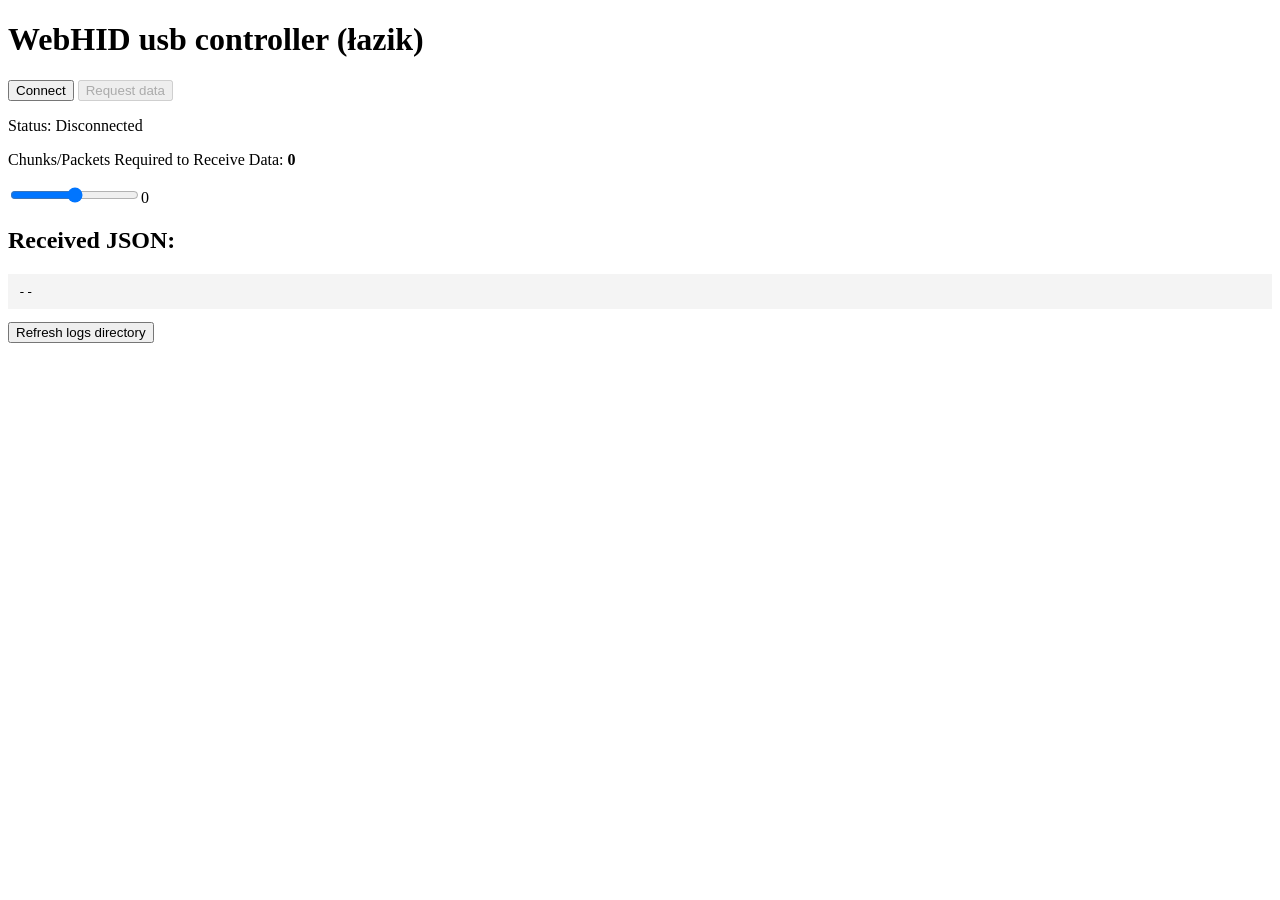
<file: index.html>
<!DOCTYPE html>
<html lang="en">

<head>
    <meta charset="UTF-8">
    <title>Łazik USB WebHID controller</title>
    <script src="js/formatAnsi.js"></script>
</head>

<body>
    <h1>WebHID usb controller (łazik)</h1>
    <script>
        if (!navigator.hid) {
            document.write("<p>WebHID isn't available on this device!</p>")
        }
    </script>
    <button id="connectBtn">Connect</button>
    <button id="requestBtn" disabled>Request data</button>
    <p>Status: <span id="status">Disconnected</span></p>
    <p>Chunks/Packets Required to Receive Data: <span id="packetCount" style="font-weight: bold;">0</span></p>
    <input type="range" min="-100" max="100" value="0" id="revSlider" oninput="revEngine(this.value)"
        onchange="killEngines()"><span id="revCount">0</span>
    <h2>Received JSON:</h2>
    <pre id="jsonDisplay" style="background: #f4f4f4; padding: 10px; font-family: monospace;">--</pre>
    <button onclick="sendData(new Int8Array([0x02]))">Refresh logs directory</button>
    <ul id="remoteFiles"></ul>
    <script>
        var openedWindows = []
        onbeforeunload = () => {
            openedWindows.forEach(w => {
                w.close();
            })
        }
        const newWindow = (a, b, c, allowmultiple = false) => {
            if(!allowmultiple){
                openedWindows.forEach(w=>{
                    w.close();
                })
            }
            openedWindows[openedWindows.length] = window.open(a, b, c)
        }
        let hidDevice = null;
        let receivedBuffer = "";
        let chunkCount = 0;

        const connectBtn = document.getElementById('connectBtn');
        const requestBtn = document.getElementById('requestBtn');
        const statusEl = document.getElementById('status');
        const packetCountEl = document.getElementById('packetCount');
        const jsonDisplay = document.getElementById('jsonDisplay');

        const VENDOR_ID = 0xCAFE;
        const PRODUCT_ID = 0x8EAD;

        connectBtn.addEventListener('click', async () => {
            try {
                const devices = await navigator.hid.requestDevice({
                    filters: [{ vendorId: VENDOR_ID, productId: PRODUCT_ID }]
                    // filters: []
                });

                if (devices.length === 0) return;

                hidDevice = devices[0];
                await hidDevice.open();
                statusEl.textContent = `Connected to: ${hidDevice.productName}`;
                connectBtn.disabled = true;
                requestBtn.disabled = false;

                hidDevice.addEventListener('inputreport', (event) => {
                    if (event.reportId == 1) {
                        const { data } = event;
                        const bytes = new Uint8Array(data.buffer);
                        const decoder = new TextDecoder();
                        const chunkString = decoder.decode(bytes).replace(/\0/g, '');
                        if(bytes[0] == 0xA0){
                            return;
                        }
                        // console.log(bytes)
                        console.log(chunkString)

                        // Increment chunk counter for each incoming report segment
                        chunkCount++;
                        packetCountEl.textContent = chunkCount;

                        receivedBuffer += chunkString;


                        // Reassemble and parse once the complete JSON object ends with '}'
                        if (receivedBuffer.includes('}')) {
                            try {
                                const jsonData = JSON.parse(receivedBuffer);
                                console.log(jsonData)
                                jsonDisplay.textContent = JSON.stringify(jsonData, null, 4);
                                if (jsonData.action == "dumpdir") {
                                    document.getElementById("remoteFiles").innerHTML = ""
                                    for (let i = 0; i < jsonData.files.length; i++) {
                                        const file = jsonData.files[i];
                                        console.log(file.name)
                                        let li = document.createElement("li");
                                        li.innerText = file.name + " - " + file.size + "B";
                                        li.onclick = () => {
                                            const encoder = new TextEncoder();
                                            const commandBytes = encoder.encode(file.name);
                                            const buffer = new Uint8Array(63);
                                            buffer.set(commandBytes);

                                            let packet = new Int8Array(64)
                                            packet[0] = 0x03;
                                            for (let i = 0; i < buffer.length; i++) {
                                                packet[i+1] = buffer[i]
                                            }
                                            console.log(packet);
                                            sendData(packet);
                                        }
                                        document.getElementById("remoteFiles").appendChild(li);
                                        // document.getElementById("remoteFiles").innerHTML += "<li onclick=\"sendData('DUMPLOG " + file.name + "')\">" + file.name + " - " + file.size + " Bytes</li>"
                                    }
                                }
                                if (jsonData.action == "dumplog") {
                                    // console.warn("A")
                                    const styleStr = `
                                        *{
                                            font-family: Helvetica;
                                            margin: 0;
                                            padding: 0;
                                        }
                                        body{
                                            padding: 5px 0;
                                            background-color: rgb(72, 72, 72);
                                        }
                                        .line{
                                            display: block;
                                            padding: 5px 0;
                                            line-height: 25px;
                                        }
                                        .line:nth-of-type(odd){
                                            background-color: rgb(110, 110, 110)
                                        }
                                    `
                                    let content = "<head><title>" + jsonData.name + "</title><style>"+styleStr+"</style><meta name=\"charset\" content=\"utf-8\"></head><body>" + formatAnsi(jsonData.log) + "</bo" + "dy>";
                                    // let content = "AAA"
                                    // console.log(jsonData.log.split("\n").join("<br>"))
                                    // console.warn("Ab")
                                    const b = new Blob([content], {
                                        type: "text/html",
                                    });
                                    // console.warn("Aa")
                                    newWindow(URL.createObjectURL(b), "popup", "popup")
                                    // console.warn("Ac")
                                }
                                // Reset buffer for the next transaction
                                receivedBuffer = "";


                            } catch (e) {
                                // console.error(e)
                                // Keep accumulating if JSON is still incomplete
                            }
                        }
                        // console.log(receivedBuffer)
                    }
                });


            } catch (error) {
                console.error("Connection error:", error);
                statusEl.textContent = `Error: ${error.message}`;
            }
        });

        requestBtn.addEventListener('click', async () => {
            if (!hidDevice) return;

            // Reset tracking counters for the new request
            receivedBuffer = "";
            chunkCount = 0;
            packetCountEl.textContent = "0";
            jsonDisplay.textContent = "Waiting for response...";

            // const encoder = new TextEncoder();
            // const commandBytes = encoder.encode("GET_DATA");
            // const buffer = new Uint8Array(64);
            // buffer.set(commandBytes);

            console.log("GET_DATA")
            await hidDevice.sendReport(1, new Int8Array([0x01]));
            console.log("Requested data from device...");
        });

        async function sendData(bytes) {
            if (!hidDevice) return;

            chunkCount = 0;
            packetCountEl.textContent = "0";
            jsonDisplay.textContent = "Waiting for response...";

            // const encoder = new TextEncoder();
            // const commandBytes = encoder.encode(string);
            // const buffer = new Uint8Array(64);
            // buffer.set(commandBytes);

            await hidDevice.sendReport(1, bytes);
            console.log("Requested data from device...");
        }
        async function killEngines(value) {
            document.getElementById("revCount").innerHTML = 0;
            document.getElementById("revSlider").value = 0;
            revEngine(0)
        }
        async function revEngine(value) {
            console.log(value)
            document.getElementById("revCount").innerHTML = Math.round(value);
            if (!hidDevice) return;

            chunkCount = 0;
            packetCountEl.textContent = "0";
            jsonDisplay.textContent = "Waiting for response...";
            const string = "SETENGINE 0 " + Math.round(value);
            const encoder = new TextEncoder();
            const commandBytes = encoder.encode(string);
            const buffer = new Uint8Array(64);
            buffer.set(commandBytes);

            await hidDevice.sendReport(0, buffer);
            console.log("Requested data from device...");
        }







        async function logFullHidDescriptor() {
            try {
                // 1. Prompt user to select device
                if (!hidDevice) return console.log("No device chosen.");
                const device = hidDevice

                console.group(`%cFull HID Device Description: ${device.productName}`, "color: #007acc; font-weight: bold;");

                // 2. Base Properties Descriptor
                console.group("Device Metadata");
                console.log(`Product Name:  ${device.productName}`);
                console.log(`Vendor ID:     0x${device.vendorId.toString(16).padStart(4, '0').toUpperCase()}`);
                console.log(`Product ID:    0x${device.productId.toString(16).padStart(4, '0').toUpperCase()}`);
                console.log(`Connection:    ${device.opened ? "Connected/Open" : "Closed"}`);
                console.groupEnd();

                // 3. Complete Report Descriptor Tree
                console.group("Hierarchical Report Descriptor (Collections)");
                if (!device.collections || device.collections.length === 0) {
                    console.log("No report collections exposed.");
                } else {
                    device.collections.forEach((collection, cIdx) => {
                        console.group(`[Collection ${cIdx + 1}] Usage Page: 0x${collection.usagePage.toString(16).toUpperCase()}, Usage: 0x${collection.usage.toString(16).toUpperCase()}`);

                        // Log child collections recursively if they exist
                        if (collection.children && collection.children.length > 0) {
                            console.log("Sub-collections:", collection.children);
                        }

                        // Complete Input Report structural description
                        logReportFormat("Input Reports", collection.inputReports);

                        // Complete Output Report structural description
                        logReportFormat("Output Reports", collection.outputReports);

                        // Complete Feature Report structural description
                        logReportFormat("Feature Reports", collection.featureReports);

                        console.groupEnd();
                    });
                }
                console.groupEnd();
                console.groupEnd();

            } catch (error) {
                console.error("Error retrieving full HID descriptor:", error);
            }
        }

        // Helper to neatly parse and structure items inside the descriptor maps
        function logReportFormat(title, reports) {
            if (!reports || reports.length === 0) return;

            console.group(title);
            reports.forEach((report) => {
                console.group(`Report ID: 0x${report.reportId.toString(16).toUpperCase()}`);

                if (report.items && report.items.length > 0) {
                    // Build a neat table view of data fields contained in this report packet
                    const fieldsInfo = report.items.map((item, iIdx) => ({
                        "Field #": iIdx + 1,
                        "Usages": item.usages?.map(u => `0x${u.toString(16).toUpperCase()}`).join(', ') || "None",
                        "Report Size (Bits)": item.reportSize,
                        "Report Count": item.reportCount,
                        "Total Bits": item.reportSize * item.reportCount,
                        "Is Array": item.isArray ? "Yes" : "No",
                        "Is Absolute": item.isAbsolute ? "Yes" : "No",
                        "Has Null State": item.hasNullState ? "Yes" : "No"
                    }));
                    console.table(fieldsInfo);
                } else {
                    console.log("No explicit item definitions parsed for this report byte segment.");
                }
                console.groupEnd();
            });
            console.groupEnd();
        }
    </script>
</body>

</html>
</file>
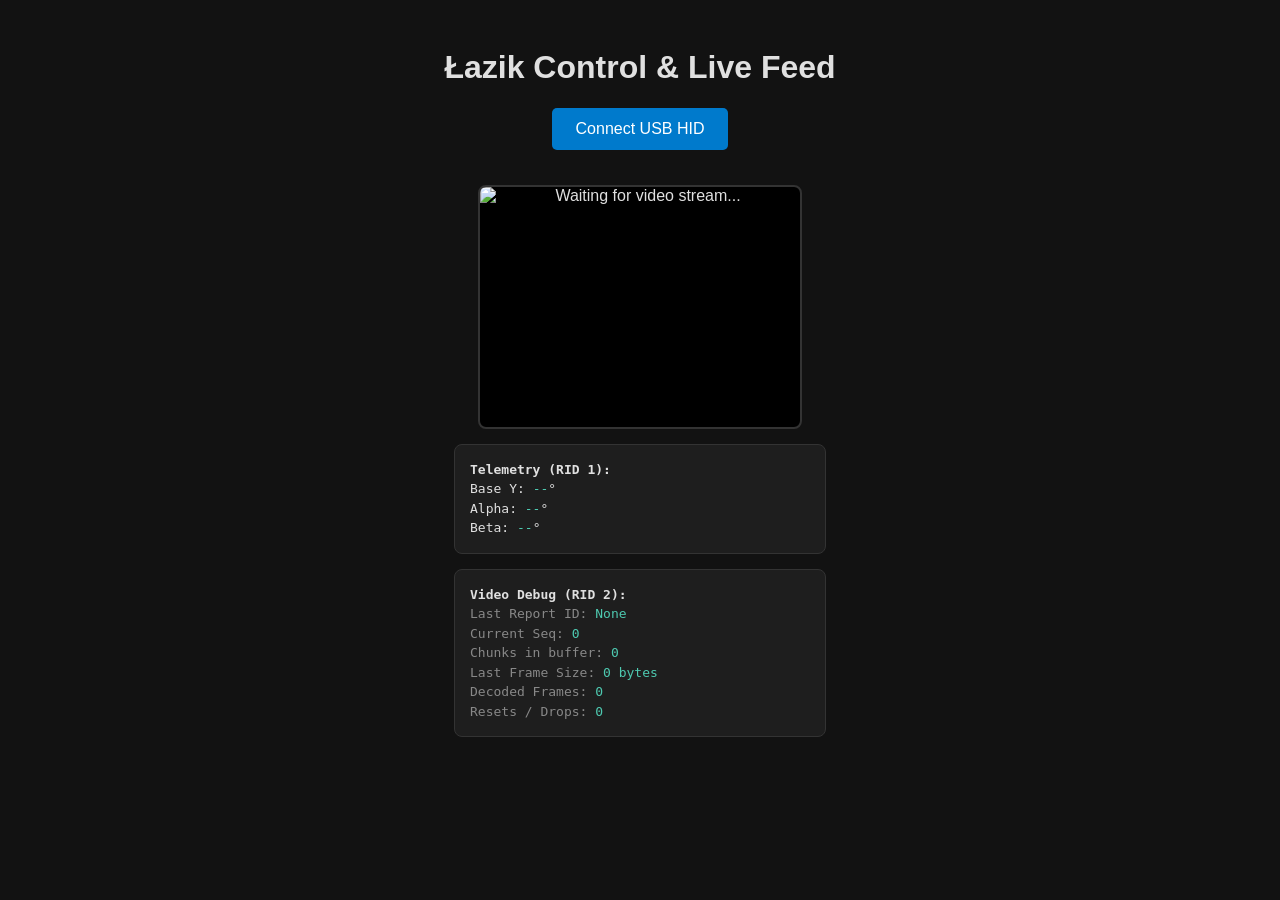
<file: aaaaa.html>
<!DOCTYPE html>
<html lang="en">
<head>
    <meta charset="UTF-8">
    <meta name="viewport" content="width=device-width, initial-scale=1.0">
    <title>Łazik - WebHID Stream & Telemetry Debug</title>
    <style>
        body {
            font-family: Arial, sans-serif;
            background-color: #121212;
            color: #e0e0e0;
            text-align: center;
            padding: 20px;
        }
        button {
            background-color: #007acc;
            color: white;
            border: none;
            padding: 12px 24px;
            font-size: 16px;
            cursor: pointer;
            border-radius: 5px;
            margin-bottom: 20px;
        }
        button:hover {
            background-color: #005999;
        }
        .container {
            display: flex;
            flex-direction: column;
            align-items: center;
            gap: 15px;
        }
        img#videoStream {
            width: 320px;
            height: 240px;
            background-color: #000;
            border: 2px solid #333;
            border-radius: 8px;
            object-fit: cover;
        }
        .panel {
            background: #1e1e1e;
            padding: 15px;
            border-radius: 8px;
            border: 1px solid #333;
            width: 340px;
            text-align: left;
            font-family: monospace;
            font-size: 13px;
            line-height: 1.5;
        }
        .debug-label {
            color: #888;
        }
        .debug-val {
            color: #4ec9b0;
        }
    </style>
</head>
<body>

    <h1>Łazik Control & Live Feed</h1>
    
    <div class="container">
        <button id="connectBtn">Connect USB HID</button>
        
        <!-- Element wideo strumienia -->
        <img id="videoStream" alt="Waiting for video stream..." />

        <!-- Panel telemetryczny (RID 1) -->
        <div class="panel" id="telemetryPanel">
            <strong>Telemetry (RID 1):</strong><br>
            Base Y: <span id="valBase" class="debug-val">--</span>°<br>
            Alpha: <span id="valAlpha" class="debug-val">--</span>°<br>
            Beta: <span id="valBeta" class="debug-val">--</span>°
        </div>

        <!-- Panel debugowania strumienia wideo (RID 2) -->
        <div class="panel" id="debugPanel">
            <strong>Video Debug (RID 2):</strong><br>
            <span class="debug-label">Last Report ID:</span> <span id="dbgReportId" class="debug-val">None</span><br>
            <span class="debug-label">Current Seq:</span> <span id="dbgSeq" class="debug-val">0</span><br>
            <span class="debug-label">Chunks in buffer:</span> <span id="dbgChunks" class="debug-val">0</span><br>
            <span class="debug-label">Last Frame Size:</span> <span id="dbgFrameSize" class="debug-val">0 bytes</span><br>
            <span class="debug-label">Decoded Frames:</span> <span id="dbgFramesTotal" class="debug-val">0</span><br>
            <span class="debug-label">Resets / Drops:</span> <span id="dbgResets" class="debug-val">0</span>
        </div>
    </div>

    <script>
        let debugStats = {
            framesTotal: 0,
            resets: 0,
            lastSize: 0
        };

        // --- 1. DEKODER BAJTÓW WIDEO ---
        class VideoByteDecoder {
            constructor() {
                this.frameBuffer = [];
                this.expectedSequence = 0;
            }

            pushChunk(sequence, chunkData) {
                document.getElementById('dbgSeq').innerText = sequence;
                document.getElementById('dbgChunks').innerText = this.frameBuffer.length + 1;

                if (sequence === 0) {
                    this.frameBuffer = [chunkData];
                    this.expectedSequence = 1;
                    return null;
                }

                if (sequence === this.expectedSequence) {
                    this.frameBuffer.push(chunkData);
                    this.expectedSequence = (this.expectedSequence + 1) % 256;

                    // Ponieważ chunk ma 63 bajty, ostatni ucięty chunk będzie mniejszy niż 63
                    if (chunkData.length < 63 || this._isJpegComplete(this.frameBuffer)) {
                        const completeFrame = this._flattenBuffers(this.frameBuffer);
                        
                        debugStats.framesTotal++;
                        debugStats.lastSize = completeFrame.length;
                        document.getElementById('dbgFramesTotal').innerText = debugStats.framesTotal;
                        document.getElementById('dbgFrameSize').innerText = completeFrame.length + " bytes";

                        this.frameBuffer = [];
                        this.expectedSequence = 0;
                        return completeFrame;
                    }
                } else {
                    debugStats.resets++;
                    document.getElementById('dbgResets').innerText = debugStats.resets;

                    this.frameBuffer = [];
                    this.expectedSequence = 0;
                }

                return null;
            }

            _isJpegComplete(buffers) {
                const lastBuf = buffers[buffers.length - 1];
                for (let i = lastBuf.length - 1; i > 0; i--) {
                    if (lastBuf[i] === 0xD9 && lastBuf[i - 1] === 0xFF) return true;
                    if (lastBuf[i] !== 0x00) break;
                }
                return false;
            }

            _flattenBuffers(buffers) {
                const totalLength = buffers.reduce((acc, buf) => acc + buf.length, 0);
                const result = new Uint8Array(totalLength);
                let offset = 0;
                for (const buf of buffers) {
                    result.set(buf, offset);
                    offset += buf.length;
                }
                return result;
            }
        }

        const videoDecoder = new VideoByteDecoder();
        let hidDevice = null;

        // --- 2. GŁÓWNA FUNKCJA ROZDZIELAJĄCA RAPORTY ---
        function LazikDirect(reportId, dataView) {
            document.getElementById('dbgReportId').innerText = reportId;
            const bytes = new Uint8Array(dataView.buffer, dataView.byteOffset, dataView.byteLength);

            switch(reportId) {
                case 1: // Telemetria
                    if(bytes[0] === 0xA0) {
                        const baseY = (bytes[1] / 255) * 360;
                        const alpha = (bytes[2] / 255) * 360;
                        const beta = (bytes[3] / 255) * 360;

                        document.getElementById('valBase').innerText = baseY.toFixed(1);
                        document.getElementById('valAlpha').innerText = alpha.toFixed(1);
                        document.getElementById('valBeta').innerText = beta.toFixed(1);
                    }
                    break;
                    
                case 2: // Strumień wideo
                    const sequence = dataView.getUint8(1);
                    // 63 bajty danych po indeksie 2
                    const chunkData = new Uint8Array(dataView.buffer, dataView.byteOffset + 2, dataView.byteLength - 2);
                    
                    const jpegBytes = videoDecoder.pushChunk(sequence, chunkData);
                    
                    if (jpegBytes) {
                        const blob = new Blob([jpegBytes], { type: 'image/jpeg' });
                        const imageUrl = URL.createObjectURL(blob);
                        
                        const imgElement = document.getElementById('videoStream');
                        if (imgElement) {
                            if (imgElement.src) {
                                URL.revokeObjectURL(imgElement.src);
                            }
                            imgElement.src = imageUrl;
                        }
                    }
                    break;
            }
        }

        // --- 3. OBSŁUGA POŁĄCZENIA WEBHID ---
        document.getElementById('connectBtn').addEventListener('click', async () => {
            try {
                const devices = await navigator.hid.requestDevice({
                    filters: [{ vendorId: 0xCAFE, productId: 0x8EAD }]
                });

                if (devices.length === 0) {
                    console.log("No device selected.");
                    return;
                }

                hidDevice = devices[0];
                if (!hidDevice.opened) {
                    await hidDevice.open();
                }

                console.log("Connected to:", hidDevice.productName);
                document.getElementById('connectBtn').innerText = "Connected ✅";

                hidDevice.addEventListener("inputreport", (event) => {
                    const { reportId, data } = event;
                    LazikDirect(reportId, data);
                });

            } catch (error) {
                console.error("HID Connection error:", error);
                alert("Connection failed: " + error.message);
            }
        });
    </script>
</body>
</html>
</file>
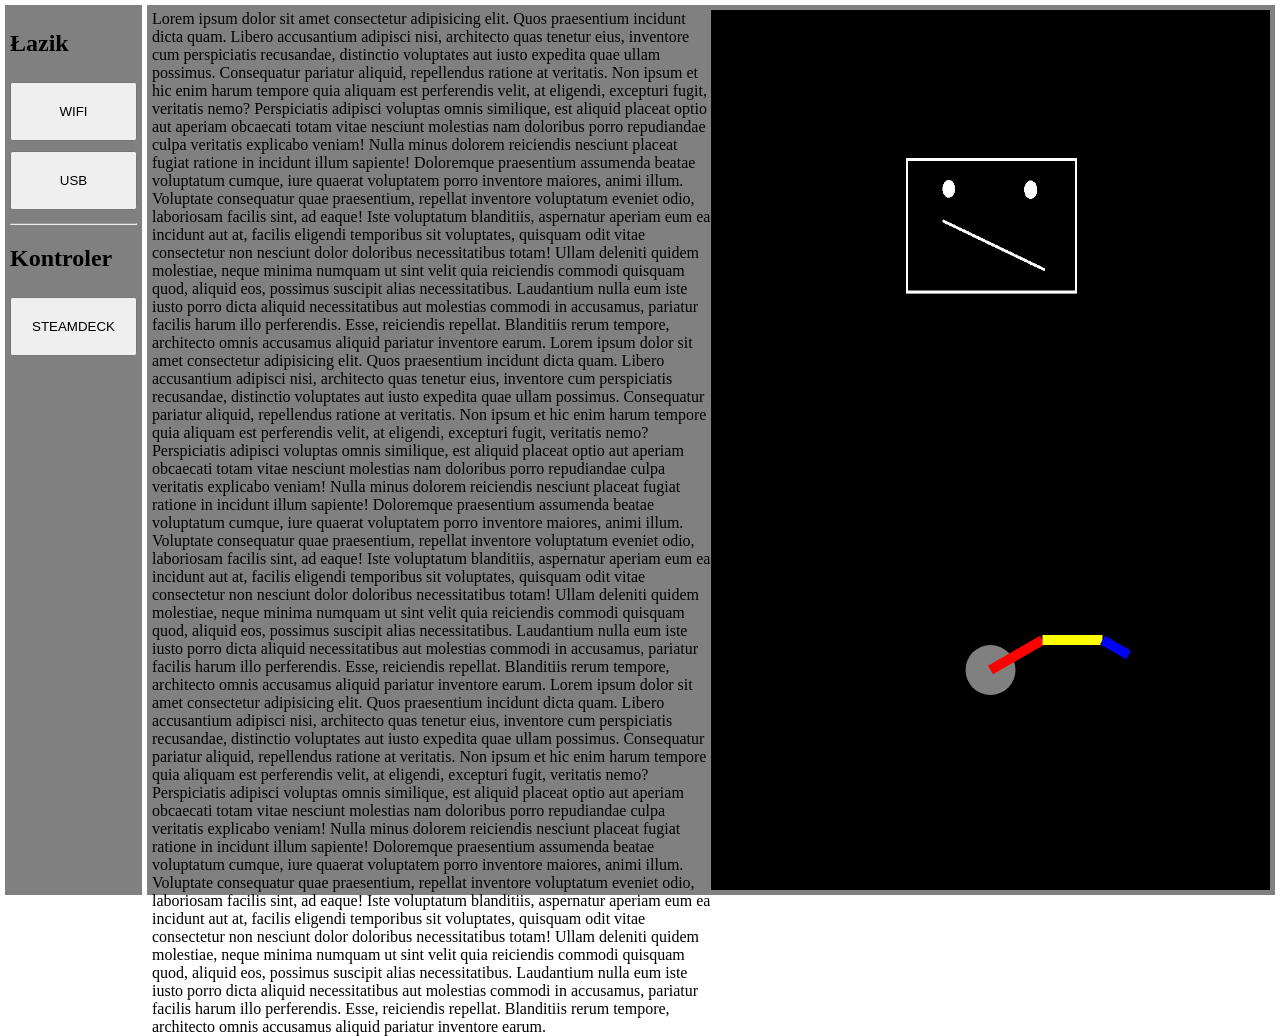
<file: better.html>
<!DOCTYPE html>
<html lang="en">
<head>
    <meta charset="UTF-8">
    <meta name="viewport" content="width=device-width, initial-scale=1.0">
    <link rel="stylesheet" href="style.css">
    <script src="js/USBHID.js"></script>
    <script src="js/WIFI.js"></script>
    <title>Łazik</title>
</head>
<body>
    <nav>
        <h2>Łazik</h2>
        <button class="nav_btn" id="wifi" onclick="WIFI.Connect.LazikDirect()">WIFI</button><br>
        <button class="nav_btn" id="usb" onclick="USBHID.Connect.LazikDirect()">USB</button>
        <hr>
        <h2>Kontroler</h2>
        <button class="nav_btn" id="steamdeck" onclick="USBHID.Connect.Steamdeck()">STEAMDECK</button>
    </nav>
    <main id="main">
        <div>
            Lorem ipsum dolor sit amet consectetur adipisicing elit. Quos praesentium incidunt dicta quam. Libero accusantium adipisci nisi, architecto quas tenetur eius, inventore cum perspiciatis recusandae, distinctio voluptates aut iusto expedita quae ullam possimus. Consequatur pariatur aliquid, repellendus ratione at veritatis. Non ipsum et hic enim harum tempore quia aliquam est perferendis velit, at eligendi, excepturi fugit, veritatis nemo? Perspiciatis adipisci voluptas omnis similique, est aliquid placeat optio aut aperiam obcaecati totam vitae nesciunt molestias nam doloribus porro repudiandae culpa veritatis explicabo veniam! Nulla minus dolorem reiciendis nesciunt placeat fugiat ratione in incidunt illum sapiente! Doloremque praesentium assumenda beatae voluptatum cumque, iure quaerat voluptatem porro inventore maiores, animi illum. Voluptate consequatur quae praesentium, repellat inventore voluptatum eveniet odio, laboriosam facilis sint, ad eaque! Iste voluptatum blanditiis, aspernatur aperiam eum ea incidunt aut at, facilis eligendi temporibus sit voluptates, quisquam odit vitae consectetur non nesciunt dolor doloribus necessitatibus totam! Ullam deleniti quidem molestiae, neque minima numquam ut sint velit quia reiciendis commodi quisquam quod, aliquid eos, possimus suscipit alias necessitatibus. Laudantium nulla eum iste iusto porro dicta aliquid necessitatibus aut molestias commodi in accusamus, pariatur facilis harum illo perferendis. Esse, reiciendis repellat. Blanditiis rerum tempore, architecto omnis accusamus aliquid pariatur inventore earum.
            Lorem ipsum dolor sit amet consectetur adipisicing elit. Quos praesentium incidunt dicta quam. Libero accusantium adipisci nisi, architecto quas tenetur eius, inventore cum perspiciatis recusandae, distinctio voluptates aut iusto expedita quae ullam possimus. Consequatur pariatur aliquid, repellendus ratione at veritatis. Non ipsum et hic enim harum tempore quia aliquam est perferendis velit, at eligendi, excepturi fugit, veritatis nemo? Perspiciatis adipisci voluptas omnis similique, est aliquid placeat optio aut aperiam obcaecati totam vitae nesciunt molestias nam doloribus porro repudiandae culpa veritatis explicabo veniam! Nulla minus dolorem reiciendis nesciunt placeat fugiat ratione in incidunt illum sapiente! Doloremque praesentium assumenda beatae voluptatum cumque, iure quaerat voluptatem porro inventore maiores, animi illum. Voluptate consequatur quae praesentium, repellat inventore voluptatum eveniet odio, laboriosam facilis sint, ad eaque! Iste voluptatum blanditiis, aspernatur aperiam eum ea incidunt aut at, facilis eligendi temporibus sit voluptates, quisquam odit vitae consectetur non nesciunt dolor doloribus necessitatibus totam! Ullam deleniti quidem molestiae, neque minima numquam ut sint velit quia reiciendis commodi quisquam quod, aliquid eos, possimus suscipit alias necessitatibus. Laudantium nulla eum iste iusto porro dicta aliquid necessitatibus aut molestias commodi in accusamus, pariatur facilis harum illo perferendis. Esse, reiciendis repellat. Blanditiis rerum tempore, architecto omnis accusamus aliquid pariatur inventore earum.
            Lorem ipsum dolor sit amet consectetur adipisicing elit. Quos praesentium incidunt dicta quam. Libero accusantium adipisci nisi, architecto quas tenetur eius, inventore cum perspiciatis recusandae, distinctio voluptates aut iusto expedita quae ullam possimus. Consequatur pariatur aliquid, repellendus ratione at veritatis. Non ipsum et hic enim harum tempore quia aliquam est perferendis velit, at eligendi, excepturi fugit, veritatis nemo? Perspiciatis adipisci voluptas omnis similique, est aliquid placeat optio aut aperiam obcaecati totam vitae nesciunt molestias nam doloribus porro repudiandae culpa veritatis explicabo veniam! Nulla minus dolorem reiciendis nesciunt placeat fugiat ratione in incidunt illum sapiente! Doloremque praesentium assumenda beatae voluptatum cumque, iure quaerat voluptatem porro inventore maiores, animi illum. Voluptate consequatur quae praesentium, repellat inventore voluptatum eveniet odio, laboriosam facilis sint, ad eaque! Iste voluptatum blanditiis, aspernatur aperiam eum ea incidunt aut at, facilis eligendi temporibus sit voluptates, quisquam odit vitae consectetur non nesciunt dolor doloribus necessitatibus totam! Ullam deleniti quidem molestiae, neque minima numquam ut sint velit quia reiciendis commodi quisquam quod, aliquid eos, possimus suscipit alias necessitatibus. Laudantium nulla eum iste iusto porro dicta aliquid necessitatibus aut molestias commodi in accusamus, pariatur facilis harum illo perferendis. Esse, reiciendis repellat. Blanditiis rerum tempore, architecto omnis accusamus aliquid pariatur inventore earum.
        </div>
        <img src="placeholder.jpg" id="videoStream">
        <canvas id="arm_canvas"></canvas>
    </main>
    <script>
        const $ = (n) => document.getElementById(n)

        let armRots = {
            base: 0,
            alpha: 30,
            beta: 30,
            gamma: 30,
            l1: 6,
            l2: 6,
            l3: 3,
            scale: 10
        }

        function loop(){
            const totalWidth = Number(getComputedStyle($("main")).width.split("px")[0] / 2)
            const totalHeight = Number(getComputedStyle($("main")).height.split("px")[0] / 2)

            $("videoStream").width = totalWidth
            $("videoStream").height = totalHeight
            
            const canvas = $("arm_canvas");
            const ctx = canvas.getContext("2d");
            canvas.width = totalWidth;
            canvas.height = totalHeight;
            ctx.fillRect(0, 0, totalWidth, totalHeight)





            // DRAW ARM


            // BASE
            ctx.beginPath();
                ctx.fillStyle = "gray";
                ctx.arc(totalWidth / 2, totalHeight / 2, 25, 0, Math.PI * 2);
                ctx.fill();
            ctx.closePath();


            // ALPHA
            ctx.beginPath();
                ctx.lineWidth = 10;
                ctx.strokeStyle = "red";
                ctx.moveTo(totalWidth / 2, totalHeight / 2)
                let d1 = {
                    x: Math.cos(Math.PI / 180 * (-armRots.alpha)) * armRots.l1 * armRots.scale + totalWidth / 2,
                    y: Math.sin(Math.PI / 180 * (-armRots.alpha)) * armRots.l1 * armRots.scale + totalHeight / 2,
                }
                ctx.lineTo(d1.x, d1.y);
                ctx.stroke()
            ctx.closePath();


            // BETA
            ctx.beginPath();
                ctx.lineWidth = 10;
                ctx.strokeStyle = "yellow";
                ctx.moveTo(d1.x, d1.y)
                let d2 = {
                    x: Math.cos(Math.PI / 180 * (armRots.beta - armRots.alpha)) * armRots.l2 * armRots.scale + d1.x,
                    y: Math.sin(Math.PI / 180 * (armRots.beta - armRots.alpha)) * armRots.l2 * armRots.scale + d1.y,
                }
                ctx.lineTo(d2.x, d2.y); 
                ctx.stroke()
            ctx.closePath();


            // GAMMA
            ctx.beginPath();
                ctx.lineWidth = 10;
                ctx.strokeStyle = "blue";
                ctx.moveTo(d2.x, d2.y)
                let d3 = {
                    x: Math.cos(Math.PI / 180 * (armRots.gamma + armRots.beta - armRots.alpha)) * armRots.l3 * armRots.scale + d2.x,
                    y: Math.sin(Math.PI / 180 * (armRots.gamma + armRots.beta - armRots.alpha)) * armRots.l3 * armRots.scale + d2.y,
                }
                ctx.lineTo(d3.x, d3.y);
                ctx.stroke()
            ctx.closePath();
            
            // console.log(d1, d2, d3)

            requestAnimationFrame(loop)
        }
        requestAnimationFrame(loop)

        addEventListener("USBHID_CONFIGURED", (e)=>{
            alert("CONFIGURED: " + e.detail.deviceType) // for example e.detail.deviceType = "LAZIK_DIRECT"

            // document.getElementById("wifi").style.color = "green";
            // document.getElementById("wifi").style.backgroundColor = "gray";
            // document.getElementById("usb").style.color = "green";
            // document.getElementById("usb").style.backgroundColor = "gray";
            if (e.detail.deviceType == "STEAMDECK") {
                document.getElementById("steamdeck").style.color = "green";
                document.getElementById("steamdeck").style.backgroundColor = "gray";
            }
        })

        addEventListener("WIFI_ERROR", (e)=>{
            alert("Error with wifi connection")
        })
        addEventListener("WIFI_DISCONNECT", (e)=>{
            alert("Wifi Disconnected")
        })
    </script>
</body>
</html>
</file>
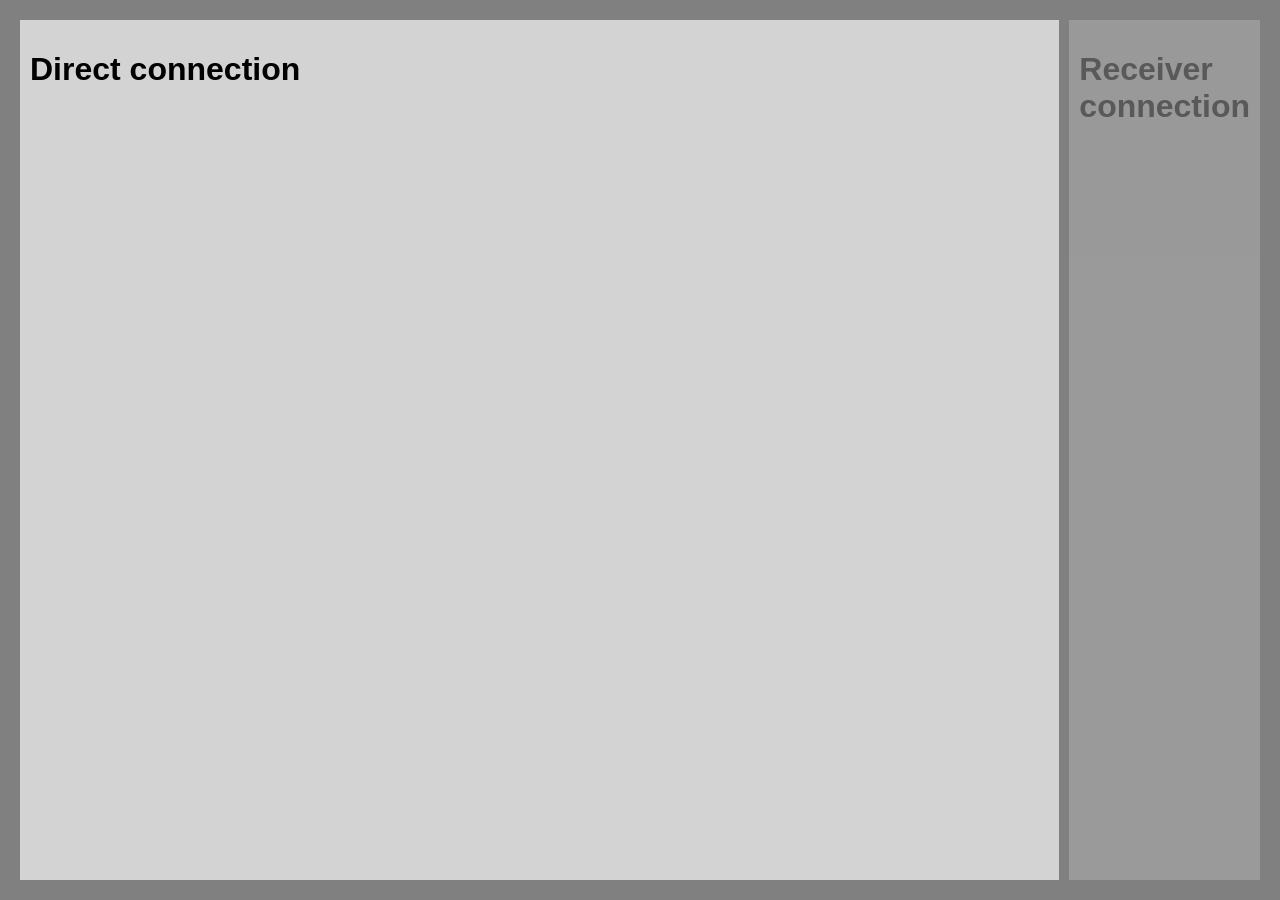
<file: dashboard.html>
<!DOCTYPE html>
<html lang="en">
<head>
    <meta charset="UTF-8">
    <meta name="viewport" content="width=device-width, initial-scale=1.0">
    <title>Łazik</title>
    <link rel="stylesheet" href="css/style.css">
</head>
<body>
    <div id="container">
        <div class="box">
            <div class="content">
                <h1>Direct connection</h1>
            </div> 
        </div>
        <div class="box">
            <div class="content">
                <h1>Receiver connection</h1>
            </div>
        </div>
    </div>
    <script>
        alert("WARNING - LAGGY WEBSITE IN DEVELOPEMENT")
        // addEventListener("resize", (e) => {
        //     let objs = document.getElementsByClassName("content");
        //     for (let i = 0; i < objs.length; i++) {
        //         const element = objs[i];
        //         let padding = Number(getComputedStyle(element).paddingLeft.split("px")[0]) + Number(getComputedStyle(element).paddingRight.split("px")[0]);
        //         console.log(padding)
        //         element.style.width = (Number(getComputedStyle(document.getElementById("container")).width.split("px")[0]) * 0.8) - padding + "px"
        //     }
        // })
        var currentSection = 0;
        function section(nr){
            let sections = document.getElementsByClassName("box");
            for (let i = 0; i < sections.length; i++) {
                const element = sections[i];
                element.style.flex = "5";
                element.style.opacity = 0.3
                element.style.cursor = "pointer"
                element.onmouseover = (e) => {
                    // console.log("OVER");
                    // console.log(e)
                    element.relatedTarget.style.opacity = 0.5
                }
                element.onmouseleave = (e) => {
                    element.style.opacity = 0.3
                    // console.log("OVER");

                }
                element.addEventListener("click", (e) => {
                    // console.log(e)
                    // console.log(i)
                    section(i);
                })
            }

            sections[nr].onmouseover = () => {
                
                sections[nr].style.opacity = 1
            }
            sections[nr].onmouseleave = () => {
                
                sections[nr].style.opacity = 1
            }
            sections[nr].click = () => { } 

            sections[nr].style.flex = "95"
            sections[nr].style.opacity = 1
            sections[nr].style.cursor = "auto";

            currentSection = nr;
        }

        section(0)

    </script>
</body>
</html>
</file>
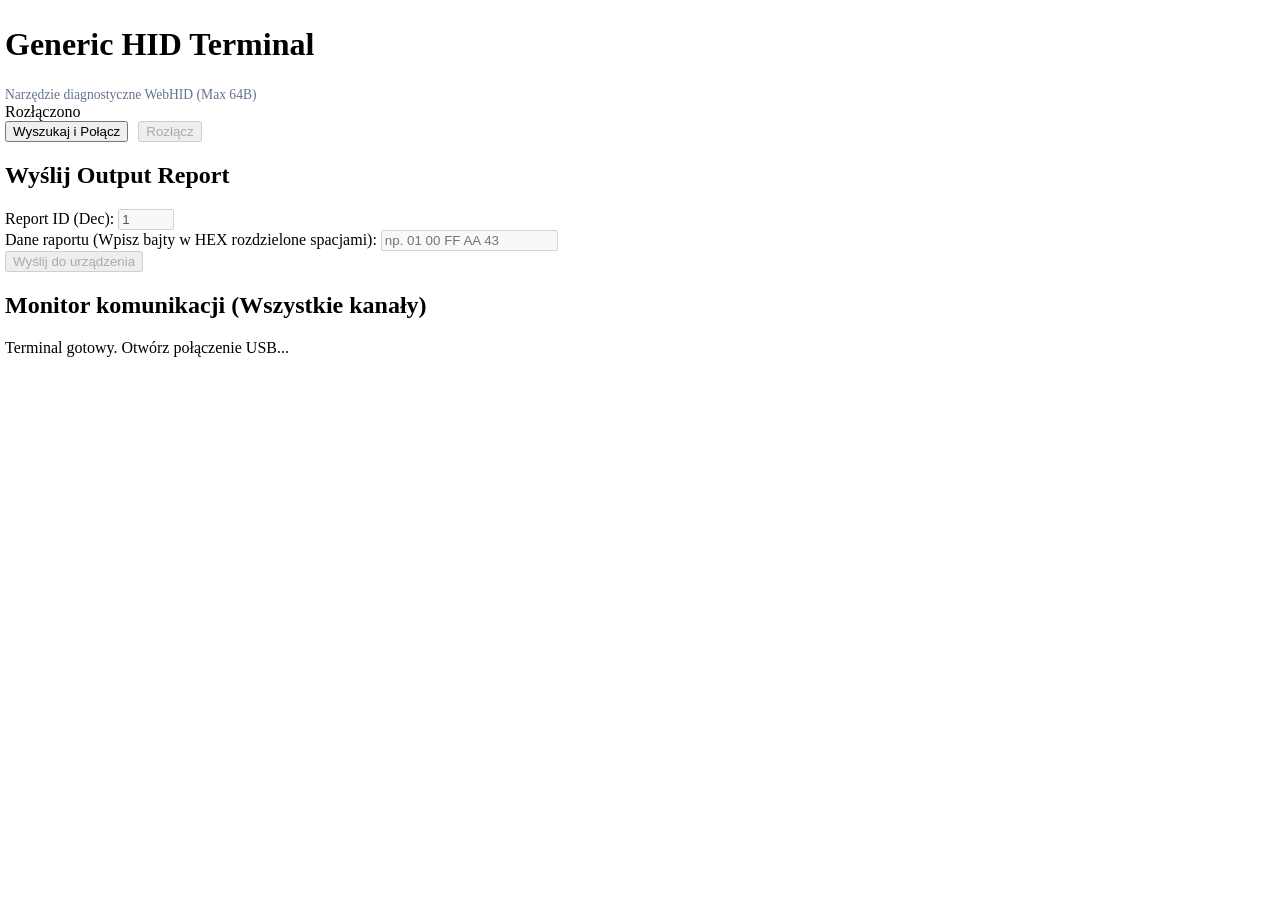
<file: pico-panel.html>
<!DOCTYPE html>
<html lang="pl">
<head>
    <meta charset="UTF-8">
    <meta name="viewport" content="width=device-width, initial-scale=1.0">
    <title>Generic HID Tester</title>
    <link rel="stylesheet" href="style.css">
</head>
<body>

<div class="container">
    <!-- NAGŁÓWEK -->
    <header>
        <div>
            <h1>Generic HID Terminal</h1>
            <span style="font-size: 0.85rem; color: #64748b;">Narzędzie diagnostyczne WebHID (Max 64B)</span>
        </div>
        <div id="status-badge" class="status-badge">Rozłączono</div>
    </header>

    <!-- POŁĄCZENIE -->
    <div class="card">
        <div style="display: flex; gap: 10px;">
            <button id="btn-connect">Wyszukaj i Połącz</button>
            <button id="btn-disconnect" class="btn-disconnect" disabled>Rozłącz</button>
        </div>
    </div>

    <!-- PANEL NADAWCZY (OUTPUT REPORT) -->
    <div class="card">
        <h2>Wyślij Output Report</h2>
        
        <div class="form-row">
            <!-- Wybór kanału / ID -->
            <div class="form-group">
                <label for="input-report-id">Report ID (Dec):</label>
                <input type="number" id="input-report-id" value="1" min="0" max="255" disabled>
            </div>
            
            <!-- Dane do wysłania -->
            <div class="form-group">
                <label for="input-payload">Dane raportu (Wpisz bajty w HEX rozdzielone spacjami):</label>
                <input type="text" id="input-payload" placeholder="np. 01 00 FF AA 43" disabled>
            </div>
        </div>
        
        <button id="btn-send" class="btn-send" disabled>Wyślij do urządzenia</button>
    </div>

    <!-- TERMINAL / MONITOR ODBIORU -->
    <div class="card">
        <h2>Monitor komunikacji (Wszystkie kanały)</h2>
        <div id="console-log" class="console">
            <div class="console-entry info">Terminal gotowy. Otwórz połączenie USB...</div>
        </div>
    </div>
</div>

<script src="pico-panel.js"></script>
</body>
</html>
</file>
<file: style.css>
html, body{
            margin: 0;
            padding: 0;

        }
        body{
            padding: 5px;
            display: flex;
            gap: 5px;
            height: calc(100dvh - 10px);
        }
        nav{
            flex: 1;
            padding: 5px;
            background-color: gray;
        }
        main{
            flex: 100;
            padding: 5px;
            background-color: gray;

            display: grid;
            grid-template-columns: repeat(2, 1fr);
            grid-template-rows: repeat(2, 1fr);
        }
        .nav_btn{
            width: calc(100%);
            padding: 20px;
            margin: 5px 0;
            cursor: pointer;
        }
        
        main {
            display: grid;
            grid-template-columns: repeat(2, 1fr);
            grid-template-rows: repeat(2, 1fr);
            gap: 0px;
        }
            
        main>div {
            grid-row: span 2 / span 2;
        }
        


        #arm_canvas {
            grid-column-start: 2;
        }
</file>
<file: css/style.css>
html, body{
    margin: 0;
    overflow: hidden;
}
*{
    font-family: Helvetica, sans-serif;
}
#container{
    display: flex;
    background-color: gray;
    /* flex: 1; */
    height: calc(100dvh - 40px);
    margin: 0;
    padding: 20px;
    gap: 10px;
}
.box{
    flex: 80;
    display: inline-block;
    width: calc(80% - 20px);
    height: calc(100% - 20px);
    background-color: lightgray;
    padding: 10px;
    transition-duration: 200ms;
}
.box:nth-of-type(2){
    flex: 20;
    opacity: 0.3;
    cursor: pointer;
}
</file>
